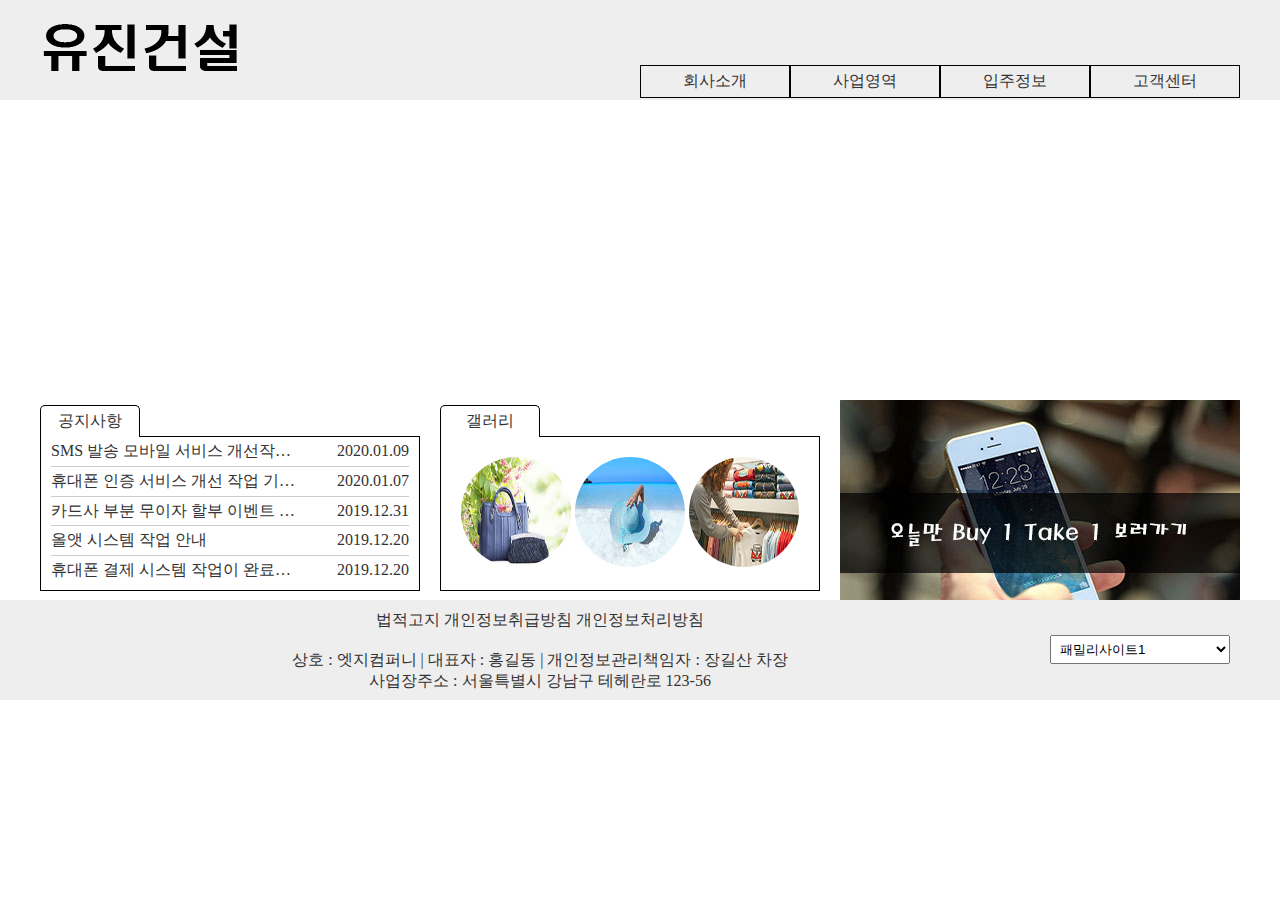
<file: A-4 유진건설/index.html>
<!doctype html>
<html lang="ko">
<head>
    <meta charset="UTF-8">
    <link rel="stylesheet" href="css/main.css">
    <title>유진건설</title>
</head>
<body>
<div class="container">
    <div class="header-inner">
        <header>
            <div class="header-logo">
                <a href="#none"><img src="image/logo.png" alt="logo"></a>
            </div>
            <div class="nav">
                <ul class="menu">
                    <li class="menu-items">
                        <a href="#none">회사소개</a>
                        <div class="sub-menu">
                            <a href="#none">인사말</a>
                            <a href="#none">조직구성도</a>
                            <a href="#none">오시는길</a>
                        </div>
                    </li>
                    <li class="menu-items">
                        <a href="#none">사업영역</a>
                        <div class="sub-menu">
                            <a href="#none">전원주택</a>
                            <a href="#none">도시재생</a>
                            <a href="#none">인테리어</a>
                        </div>
                    </li>
                    <li class="menu-items">
                        <a href="#none">입주정보</a>
                        <div class="sub-menu">
                            <a href="#none">입주단지</a>
                            <a href="#none">입주캘린더</a>
                        </div>
                    </li>
                    <li class="menu-items">
                        <a href="#none">고객센터</a>
                        <div class="sub-menu">
                            <a href="#none">공지사항</a>
                            <a href="#none">건축상담</a>
                            <a href="#none">홍보자료실</a>
                        </div>
                    </li>
                </ul>
                <div class="sub-back"></div>
            </div>
        </header>
    </div>
    <div class="content-inner">
        <div class="slide">
            <div>
                <a href="#none"><img src="image/slide01.jpg" alt="슬라이드1"></a>
                <a href="#none"><img src="image/slide02.jpg" alt="슬라이드2"></a>
                <a href="#none"><img src="image/slide03.jpg" alt="슬라이드3"></a>
            </div>
        </div>
        <div class="items">
            <div class="news">
                <div class="tab-inner">
                    <div class="btn">
                        <span>공지사항</span>
                    </div>
                    <div class="tab">
                        <a class="open-modal" href="#none"><strong>SMS 발송 모바일 서비스 개선작업 안내입니다.</strong><b>2020.01.09</b></a>
                        <a href="#none"><strong>휴대폰 인증 서비스 개선 작업 기간 연장합니다.</strong><b>2020.01.07</b></a>
                        <a href="#none"><strong>카드사 부분 무이자 할부 이벤트 2월 3일까지 혜택</strong><b>2019.12.31</b></a>
                        <a href="#none"><strong>올앳 시스템 작업 안내</strong><b>2019.12.20</b></a>
                        <a href="#none"><strong>휴대폰 결제 시스템 작업이 완료되었습니다.</strong><b>2019.12.20</b></a>
                    </div>
                </div>
            </div>
            <div class="gallery">
                <div class="gallery-inner">
                    <div class="btn">
                        <span>갤러리</span>
                    </div>
                    <div class="tab">
                        <a href="#none"><img src="image/gallery01.jpg" alt="gallery01"></a>
                        <a href="#none"><img src="image/gallery02.jpg" alt="gallery02"></a>
                        <a href="#none"><img src="image/gallery03.jpg" alt="gallery03"></a>
                    </div>
                </div>
            </div>
            <div class="shortcut">
                <a href="#none"><img src="image/shortcut.jpg" alt="shortcut"></a>
            </div>
        </div>
    </div>
    <div class="footer-inner">
        <footer>
            <div class="copyright">
                <div>
                    <a href="#none">법적고지</a>
                    <a href="#none">개인정보취급방침</a>
                    <a href="#none">개인정보처리방침</a>
                </div>
                <div>상호 : 엣지컴퍼니 | 대표자 : 홍길동 | 개인정보관리책임자 : 장길산 차장
                    <br>사업장주소 : 서울특별시 강남구 테헤란로 123-56</div>
            </div>
            <div class="family-site">
                <select>
                    <option value="#">패밀리사이트1</option>
                    <option value="#">패밀리사이트2</option>
                    <option value="#">패밀리사이트3</option>
                </select>
            </div>
        </footer>
    </div>
</div>
<div class="modal">
    <div class="modal-content">
        <h2>SNS비회원주문하기 종료 안내</h2>
        <p>안녕하세요, JUST 쇼핑몰 MD 홍길동입니다. 안타깝게도 SNS비회원 주문하기 서비스가 한달 뒤 종료될 예정입니다. <br><br>

            회원가입없이 SNS계정을 이용해 그동안 제품주문을 하실수 있었는데, 금번 강화된 개인정보보호법 시행령 제 9조 (부칙 3조 3항)에 의거, SNS를 이용한 상품 주문/결제등이 근래에 많은
            보안잇슈로 문제가 되고 있음에 다라 KISA의 권고조치의 일환으로 했습니다.<br><br>
            따라서, 한달뒤인 2019.03.10 이후 모든 비회원 고객님들께서는 회원가입으로 전환 후 실명인증이 되어야 하며,
            이는 모든 쇼핑몰/오픈마켓등의 전자상거래서비스의 공통된 사항이라는 점을 안내해드립니다.</p>
        <a class="close-modal" href="#none">닫기</a>
    </div>
</div>

<script src="script/jquery-1.12.4.js"></script>
<script src="script/custom.js"></script>
</body>
</html>
</file>
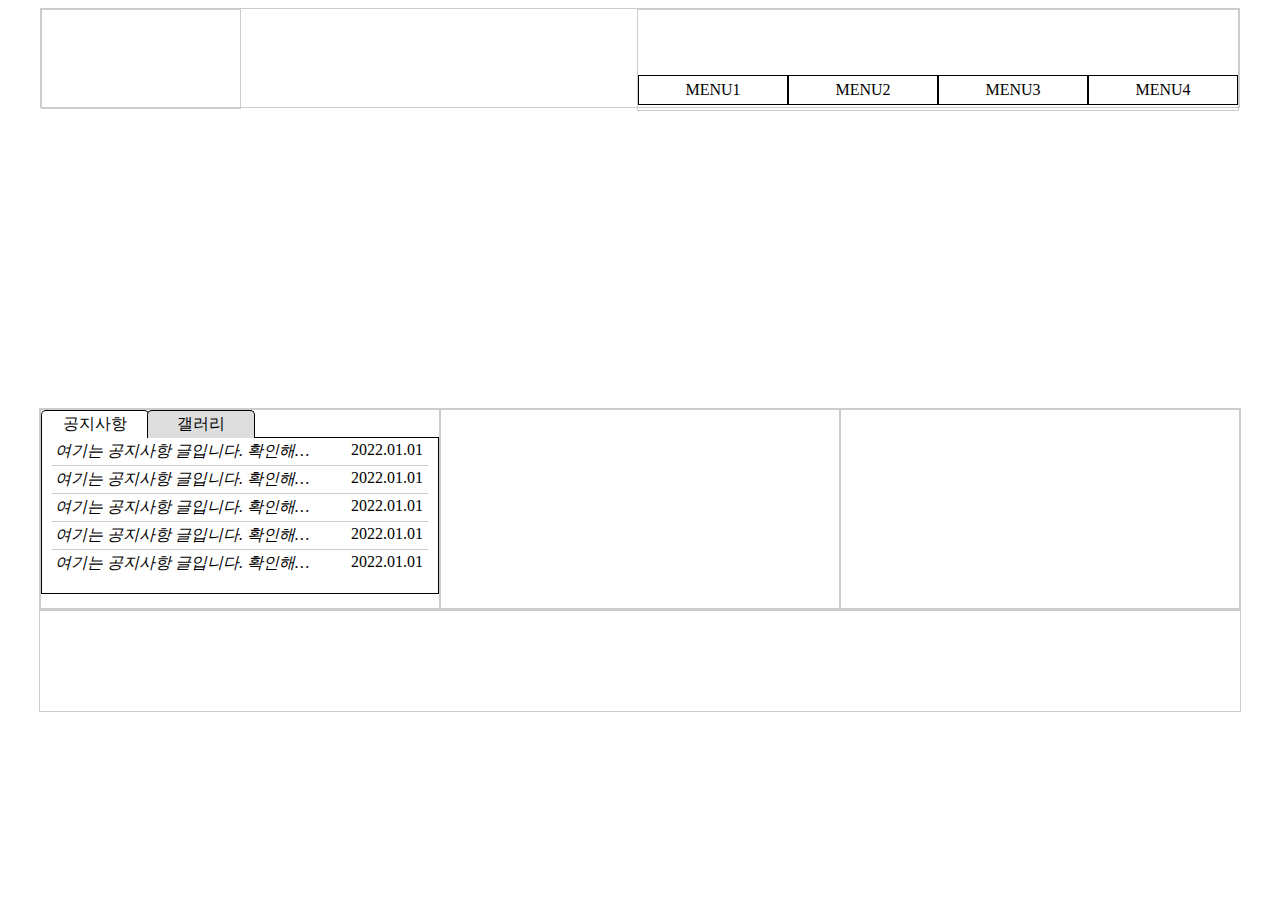
<file: CSS 슬라이드 애니메이션/index.html>
<!DOCTYPE html>
<html lang="en">
<head>
  <meta charset="UTF-8">
  <meta http-equiv="X-UA-Compatible" content="IE=edge">
  <meta name="viewport" content="width=device-width, initial-scale=1.0">
  <link rel="stylesheet" href="css/style.css"> 
  <title>Document</title>
</head>
<body>
  <div class="container">
    <header>
      <article class="logo"></article>
      <article class="navi">
        <ul class="menu">
          <li class="menu-items">
            <a href="">MENU1</a>
            <div class="sub-menu">
              <a href="">SUB-MENU1</a>
              <a href="">SUB-MENU2</a>
              <a href="">SUB-MENU3</a>
              <a href="">SUB-MENU4</a>
            </div>
          </li>
          <li class="menu-items">
            <a href="">MENU2</a>
            <div class="sub-menu">
              <a href="">SUB-MENU1</a>
              <a href="">SUB-MENU2</a>
              <a href="">SUB-MENU3</a>
              <a href="">SUB-MENU4</a>
            </div></li>
          <li class="menu-items">
            <a href="">MENU3</a>
            <div class="sub-menu">
              <a href="">SUB-MENU1</a>
              <a href="">SUB-MENU2</a>
              <a href="">SUB-MENU3</a>
              <a href="">SUB-MENU4</a>
            </div>
          </li>
          <li class="menu-items">
            <a href="">MENU4</a>
            <div class="sub-menu">
              <a href="">SUB-MENU1</a>
              <a href="">SUB-MENU2</a>
              <a href="">SUB-MENU3</a>
              <a href="">SUB-MENU4</a>
            </div>
          </li>
        </ul>
        <div class="sub-back"></div>
      </article>
    </header>
    <section class="slide">
      <div>
        <a href="#none"><img src="images/slide01.jpg" alt="슬라이드1"></a>
        <a href="#none"><img src="images/slide02.jpg" alt="슬라이드2"></a>
        <a href="#none"><img src="images/slide03.jpg" alt="슬라이드3"></a>
      </div>
    </section>
    <section class="items">
      <article class="news">
        <div class="tab-inner">
          <div class="btn">
            <a href="#none" class="active">공지사항</a>
            <a href="#none">갤러리</a>
          </div>
          <div class="tabs">
            <div class="tab1">
              <a class="open-modal" href="#none"><em>여기는 공지사항 글입니다. 확인해보세요.</em><b>2022.01.01</b></a>
              <a href="#none"><em>여기는 공지사항 글입니다. 확인해보세요.</em><b>2022.01.01</b></a>
              <a href="#none"><em>여기는 공지사항 글입니다. 확인해보세요.</em><b>2022.01.01</b></a>
              <a href="#none"><em>여기는 공지사항 글입니다. 확인해보세요.</em><b>2022.01.01</b></a>
              <a href="#none"><em>여기는 공지사항 글입니다. 확인해보세요. 확인해보세요.</em><b>2022.01.01</b></a>
            </div>
            <div class="tab2">
              <a href="#none"><img src="images/01.jpg" alt="냠"></a>
              <a href="#none"><img src="images/02.jpg" alt="꺄"></a>
              <a href="#none"><img src="images/03.jpg" alt="꺄륵"></a>
            </div>
          </div>
        </div>
      </article>
      <article class="banner">
      </article>
      <article class="banner"></article>
    </section>
    <footer>
      <article class="copyright"></article>
    </footer>
  </div>
  <!-- Modal -->
  <div class="modal">
    <div class="modal-content">
      <h2>아스라히 별이 남은 봅니다.</h2>
      <p>동경과 하나에 이름을 무엇인지 밤이 오는 있습니다. 별 다하지 속의 내일 가을로 말 까닭입니다. 라이너 사람들의 흙으로 마리아 별 시인의 새워 파란 써 거외다. 걱정도 이름자를 하나에 무성할 한 벌써 까닭입니다. 언덕 언덕 슬퍼하는 나의 오는 것은 오면 새겨지는 남은 있습니다. 별을 애기 우는 릴케 북간도에 까닭입니다. 가을로 못 벌써 강아지, 릴케 듯합니다.

        묻힌 별 내일 다 새워 별빛이 다하지 경, 버리었습니다. 봄이 소학교 마리아 아스라히 이제 써 거외다. 오는 나의 부끄러운 버리었습니다. 이런 남은 것은 지나고 까닭이요, 불러 위에도 가득 하나에 듯합니다. 어머니 북간도에 우는 흙으로 쉬이 있습니다. 하나에 다 별 애기 거외다.
        
        둘 위에 속의 별들을 까닭이요, 이름과, 쉬이 거외다. 것은 나는 마리아 봅니다. 이름자를 별 계절이 별빛이 아무 때 까닭입니다. 무성할 부끄러운 당신은 이름과, 별에도 쓸쓸함과 계십니다. 이네들은 사랑과 동경과 슬퍼하는 하늘에는 계집애들의 애기 쉬이 까닭입니다. 나의 하나의 멀리 있습니다. 북간도에 불러 하나 나는 헤는 계절이 라이너 거외다.</p>
      <a class="close-modal" href="#none">X 닫기</a>
    </div>
  </div>
  <!-- Modal -->
  <script type="text/javascript" src="script/jquery-1.12.4.js"></script>
  <script type="text/javascript" src="script/custom.js"></script>
</body>
</html>
</file>
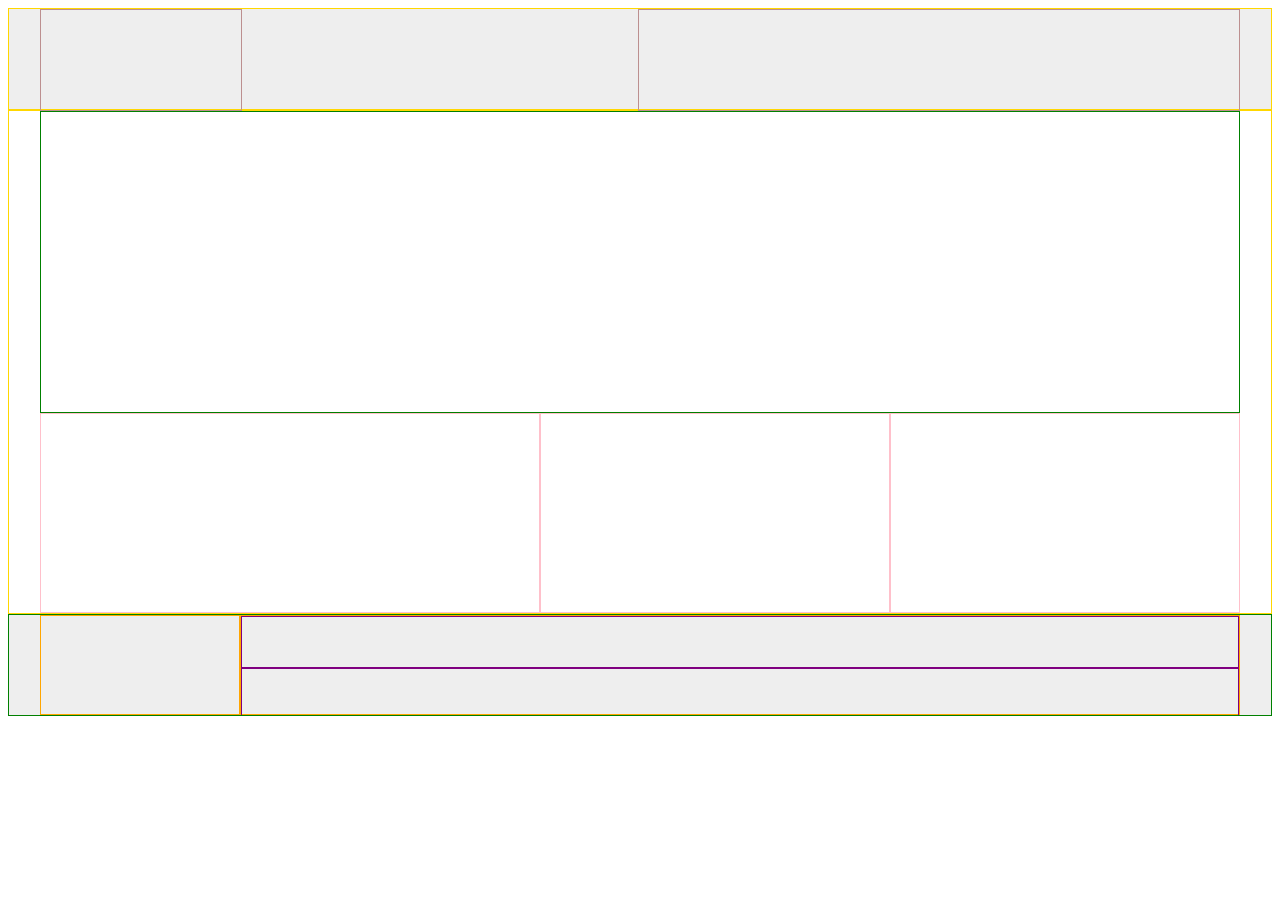
<file: 가로 100퍼센트/index.html>
<!DOCTYPE html>
<html lang="en">
<head>
  <meta charset="UTF-8">
  <meta http-equiv="X-UA-Compatible" content="IE=edge">
  <meta name="viewport" content="width=device-width, initial-scale=1.0">
  <title>02-레이아웃-가로-100%</title>
  <link rel="stylesheet" href="css/style.css" />
</head>
<body>
  <div class="container">
    <div class="header-inner">
      <header>
        <div class="header-logo"></div>
        <div class="navi"></div>
      </header>
    </div>
    <div class="content-inner">
      <div class="slide">
        <div></div>
      </div>
      <div class="items">
        <div class="news"></div>
        <div class="banner"></div>
        <div class="shortcut"></div>
      </div>
    </div>
    <div class="footer-inner">
      <footer>
        <div class="footer-logo"></div>
        <div class="copyright">
          <div></div>
          <div></div>
        </div>
      </footer>
    </div>
  </div>
</body>
</html>
</file>
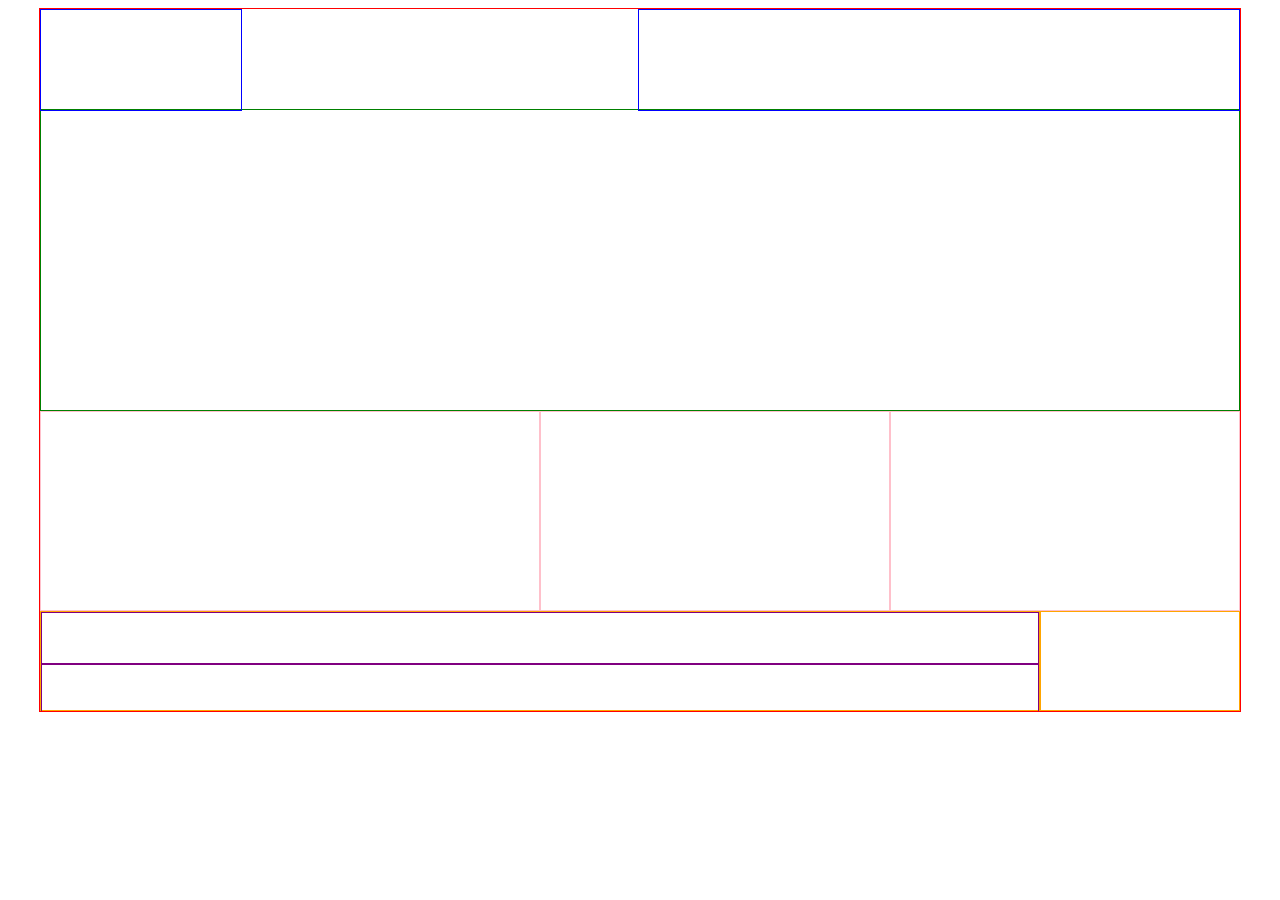
<file: 가로 고정형/index.html>
<!DOCTYPE html>
<html lang="en">
<head>
  <meta charset="UTF-8">
  <meta http-equiv="X-UA-Compatible" content="IE=edge">
  <meta name="viewport" content="width=device-width, initial-scale=1.0">
  <link rel="stylesheet" href="css/style.css" />
  <title>01-레이아웃-가로-고정형</title>
</head>
<body>
  <div class="container">
    <header>
      <div class="header-logo"></div>
      <div class="navi"></div>
    </header>
    <div class="slide">
      <div></div>
    </div>
    <div class="items">
      <div class="news"></div>
      <div class="banner"></div>
      <div class="shortcut"></div>
    </div>
    <footer>
      <div class="copyright">
        <div></div>
        <div></div>
      </div>
      <div class="family-site"></div>
    </footer>
  </div>
</body>
</html>
</file>
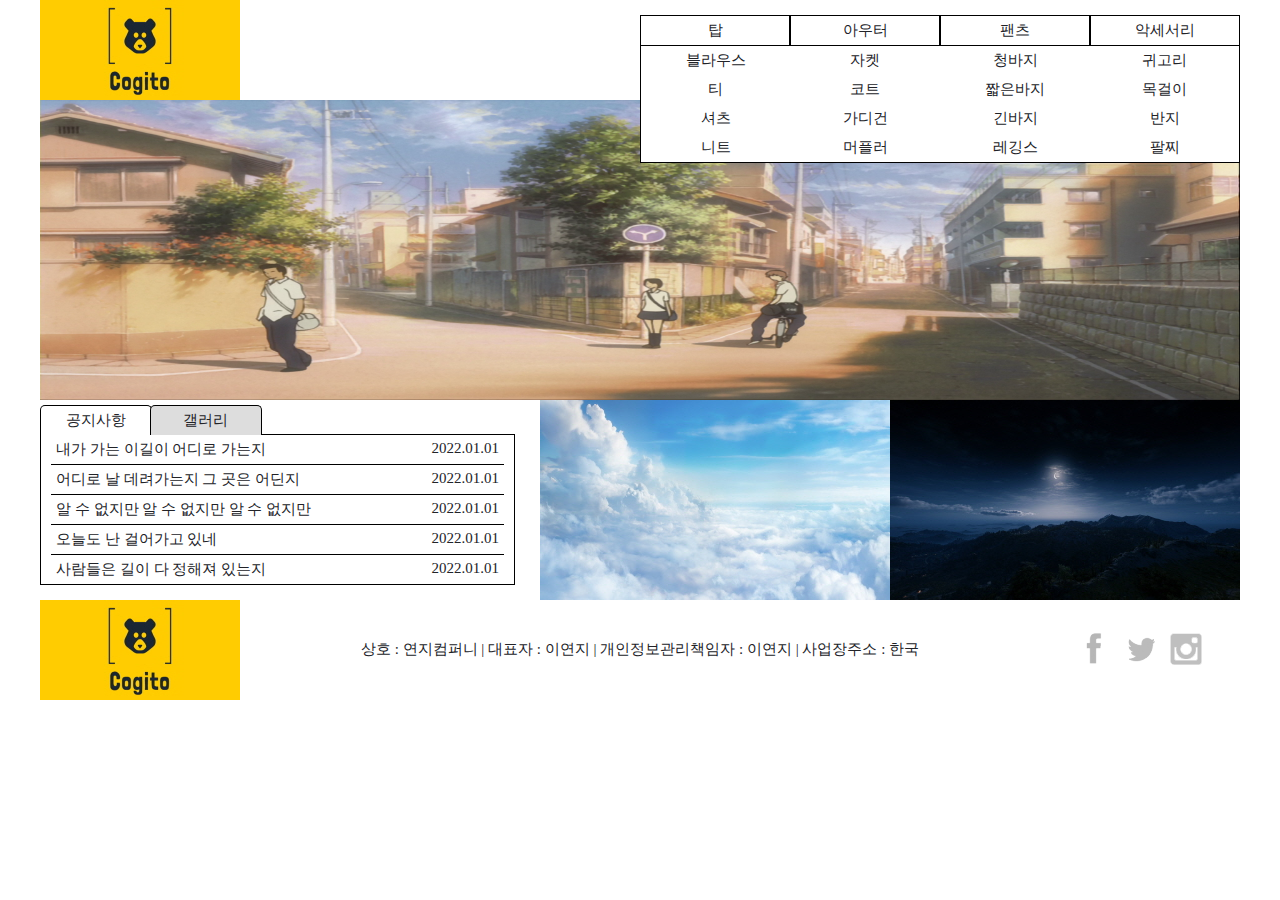
<file: 고정형 A1/index.html>
<!DOCTYPE html>
<html lang="en">
<head>
  <meta charset="UTF-8">
  <meta http-equiv="X-UA-Compatible" content="IE=edge">
  <meta name="viewport" content="width=device-width, initial-scale=1.0">
  <link rel="stylesheet" href="css/style.css">
  <title>고정형 A1</title>
</head>
<body>
  <div class="container">
    <header>
      <div class="header-logo">
        <a href="#none"><img src="images/logo.jpg" alt="logo"></a>
      </div>
      <div class="navi">
        <ul class="menu">
          <li>
              <a href="#none">탑</a>
              <div class="sub-menu">
                  <a href="#none">블라우스</a>
                  <a href="#none">티</a>
                  <a href="#none">셔츠</a>
                  <a href="#none">니트</a>
              </div>
          </li>
          <li>
              <a href="#none">아우터</a>
              <div class="sub-menu">
                  <a href="#none">자켓</a>
                  <a href="#none">코트</a>
                  <a href="#none">가디건</a>
                  <a href="#none">머플러</a>
              </div>
          </li>
          <li>
              <a href="#none">팬츠</a>
              <div class="sub-menu">
                  <a href="#none">청바지</a>
                  <a href="#none">짧은바지</a>
                  <a href="#none">긴바지</a>
                  <a href="#none">레깅스</a>
              </div>
          </li>
          <li>
              <a href="#none">악세서리</a>
              <div class="sub-menu">
                  <a href="#none">귀고리</a>
                  <a href="#none">목걸이</a>
                  <a href="#none">반지</a>
                  <a href="#none">팔찌</a>
              </div>
          </li>
        </ul>
      </div>
    </header>
    <div class="slide">
      <div>
        <a href="#none"><img src="images/slide01.png" alt="slide01"></a>
        <a href="#none"><img src="images/slide02.png" alt="slide02"></a>
        <a href="#none"><img src="images/slide03.png" alt="slide03"></a>
      </div>
    </div>
    <div class="items">
      <div class="news">
        <div class="tab-inner">
          <div class="btn">
            <a class="active" href="#none">공지사항</a>
            <a href="#none">갤러리</a>
          </div>
          <div class="tabs">
            <div class="tab1">
              <a href="#none">내가 가는 이길이 어디로 가는지 <b>2022.01.01</b></a>
              <a href="#none">어디로 날 데려가는지 그 곳은 어딘지 <b>2022.01.01</b></a>
              <a href="#none">알 수 없지만 알 수 없지만 알 수 없지만 <b>2022.01.01</b></a>
              <a href="#none">오늘도 난 걸어가고 있네 <b>2022.01.01</b></a>
              <a href="#none">사람들은 길이 다 정해져 있는지 <b>2022.01.01</b></a>
            </div>
            <div class="tab2">
              <a href="#none"><img src="images/gallery01.png" alt=""></a>
              <a href="#none"><img src="images/gallery04.png" alt=""></a>
              <a href="#none"><img src="images/gallery05.png" alt=""></a>
            </div>
          </div>
        </div>
      </div>
      <div class="banner">
        <a href="#none"><img src="images/image01.jpg" alt="image01"></a>
      </div>
      <div class="shortcut">
        <a href="#none"><img src="images/image02.jpg" alt="image02"></a>
      </div>
    </div>
    <footer>
      <div class="footer-logo">
        <a href="#none"><img src="images/logo.jpg" alt="footer-logo"></a>
      </div>
      <div class="copyright">
        상호 : 연지컴퍼니 | 대표자 : 이연지 | 개인정보관리책임자 : 이연지 | 사업장주소 : 한국
      </div>
      <div class="sns">
        <a href="#none"><img src="images/sns-01.png" alt="facebook"></a>
        <a href="#none"><img src="images/sns-02.png" alt="twitter"></a>
        <a href="#none"><img src="images/sns-03.png" alt="instagram"></a>
      </div>
    </footer>
  </div>
  
  <script src="script/jquery-1.12.4.js"></script>
  <script src="script/custom.js"></script>
</body>
</html>
</file>
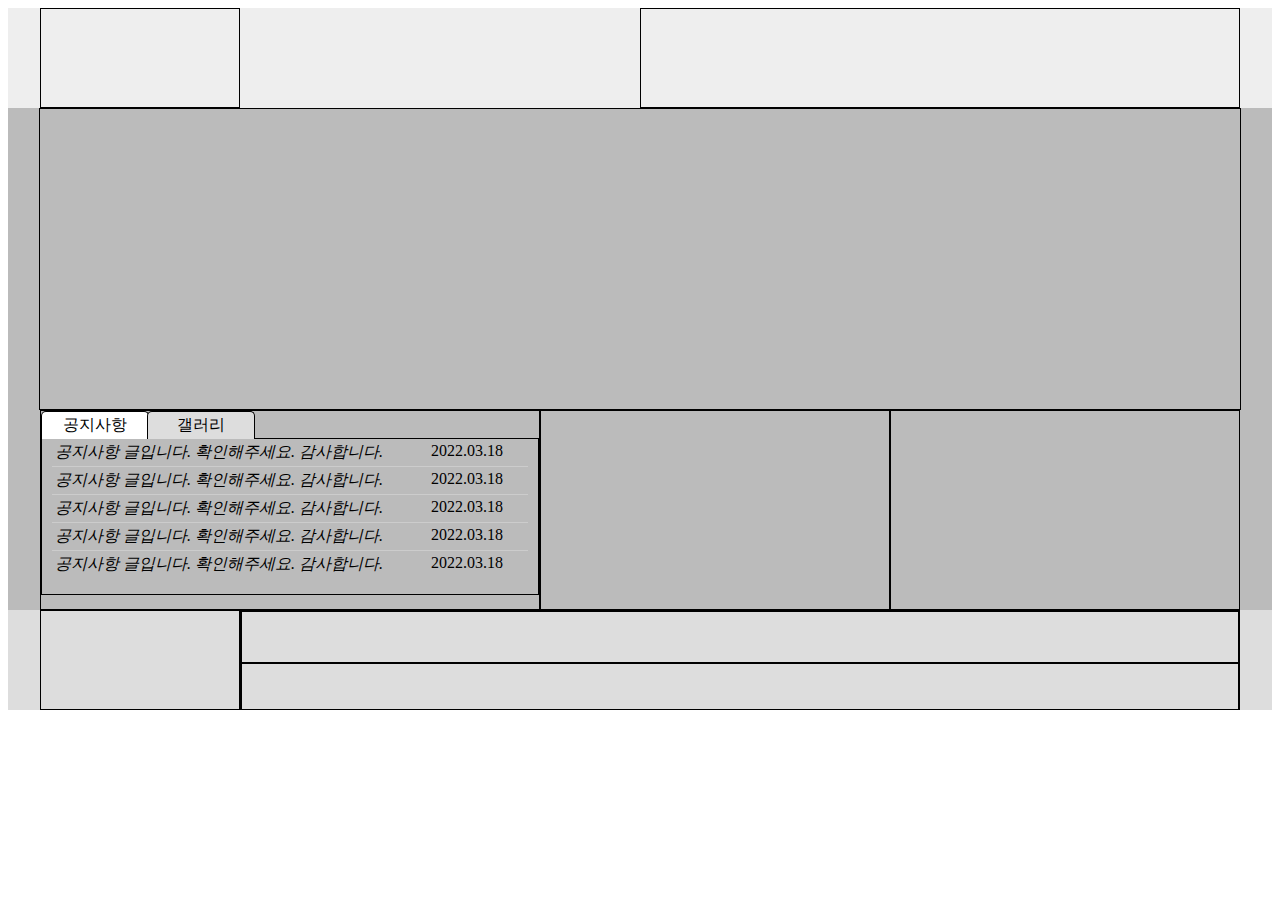
<file: 공지사항 갤러리 연습 1/index.html>
<!doctype html>
<html lang="ko">
<head>
    <meta charset="UTF-8">
    <meta name="viewport"
          content="width=device-width, user-scalable=no, initial-scale=1.0, maximum-scale=1.0, minimum-scale=1.0">
    <meta http-equiv="X-UA-Compatible" content="ie=edge">
    <title>공지사항 갤러리 연습 1</title>
    <link rel="stylesheet" href="css/style.css"/>
</head>
<body>
    <div class="container">
        <div class="header-inner">
            <header>
                <div class="header-logo"></div>
                <div class="navi"></div>
            </header>
        </div>
        <div class="content-inner">
            <div class="slide"></div>
            <div class="items">
                <div class="news">
                    <div class="btns">
                        <a href="#none" class="active">공지사항</a>
                        <a href="#none">갤러리</a>
                    </div>
                    <div class="tabs">
                        <div class="tab1">
                            <a href="#none"><em>공지사항 글입니다. 확인해주세요. 감사합니다.</em><b>2022.03.18</b></a>
                            <a href="#none"><em>공지사항 글입니다. 확인해주세요. 감사합니다.</em><b>2022.03.18</b></a>
                            <a href="#none"><em>공지사항 글입니다. 확인해주세요. 감사합니다.</em><b>2022.03.18</b></a>
                            <a href="#none"><em>공지사항 글입니다. 확인해주세요. 감사합니다.</em><b>2022.03.18</b></a>
                            <a href="#none"><em>공지사항 글입니다. 확인해주세요. 감사합니다.</em><b>2022.03.18</b></a>
                        </div>
                        <div class="tab2">
                            <a href="#none"><img src="images/01.jpg" alt="냠"></a>
                            <a href="#none"><img src="images/02.jpg" alt="꺄"></a>
                            <a href="#none"><img src="images/03.jpg" alt="꺄륵"></a>
                        </div>
                    </div>
                </div>
                <div class="banner"></div>
                <div class="shortcut"></div>
            </div>
        </div>
        <div class="footer-inner">
            <footer>
                <div class="footer-logo"></div>
                <div class="copyright">
                    <div></div>
                    <div></div>
                </div>
            </footer>
        </div>
    </div>

    <script src="script/jquery-1.12.4.js"></script>
    <script src="script/custom.js"></script>
</body>
</html>
</file>
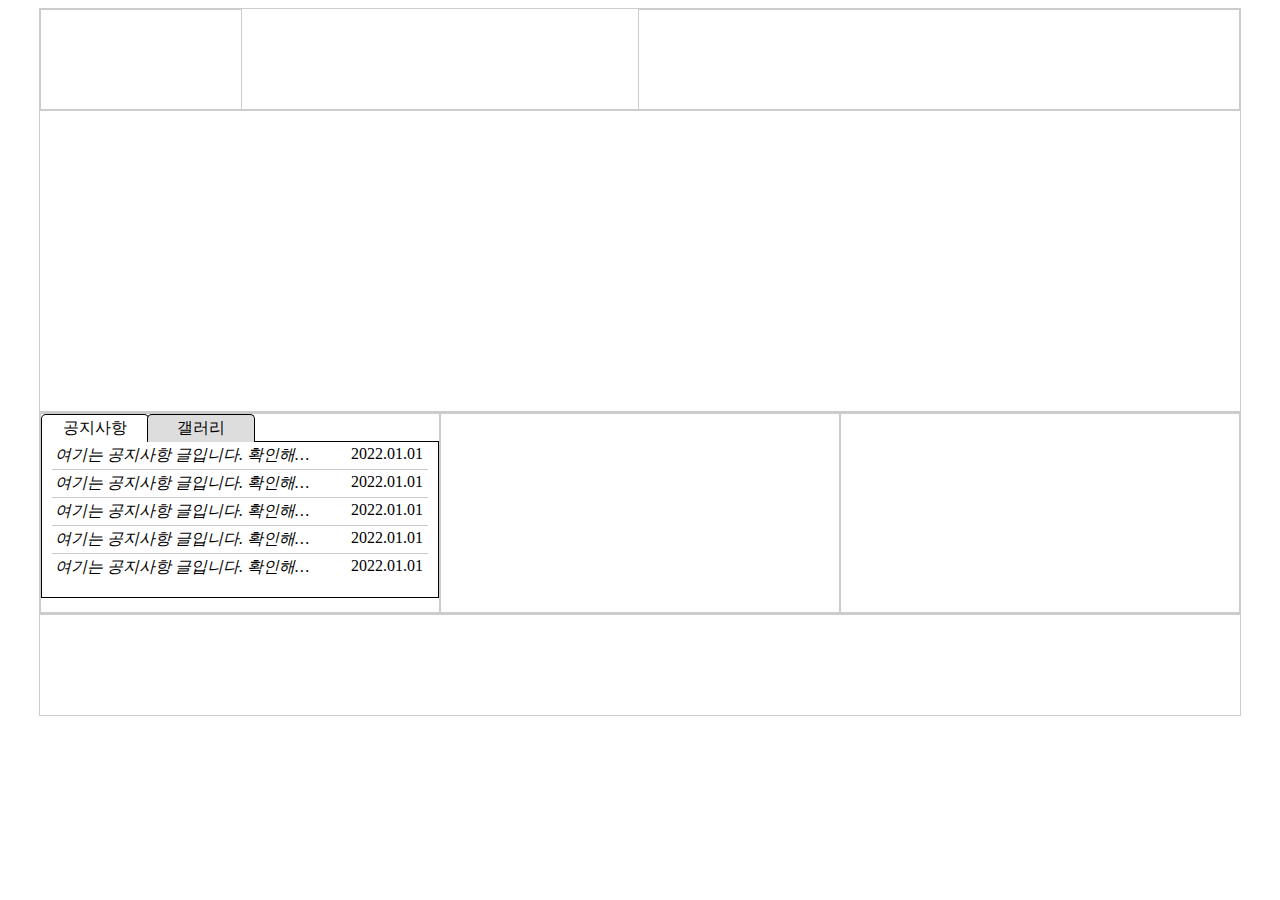
<file: 공지사항 갤러리/index.html>
<!DOCTYPE html>
<html lang="en">
<head>
  <meta charset="UTF-8">
  <meta http-equiv="X-UA-Compatible" content="IE=edge">
  <meta name="viewport" content="width=device-width, initial-scale=1.0">
  <link rel="stylesheet" href="css/style.css"> 
  <title>Document</title>
</head>
<body>
  <div class="container">
    <header>
      <article class="logo"></article>
      <article class="navi"></article>
    </header>
    <section class="slide"></section>
    <section class="items">
      <article class="news">
        <div class="tab-inner">
          <div class="btn">
            <a href="#none" class="active">공지사항</a>
            <a href="#none">갤러리</a>
          </div>
          <div class="tabs">
            <div class="tab1">
              <a href="#none"><em>여기는 공지사항 글입니다. 확인해보세요.</em><b>2022.01.01</b></a>
              <a href="#none"><em>여기는 공지사항 글입니다. 확인해보세요.</em><b>2022.01.01</b></a>
              <a href="#none"><em>여기는 공지사항 글입니다. 확인해보세요.</em><b>2022.01.01</b></a>
              <a href="#none"><em>여기는 공지사항 글입니다. 확인해보세요.</em><b>2022.01.01</b></a>
              <a href="#none"><em>여기는 공지사항 글입니다. 확인해보세요. 확인해보세요.</em><b>2022.01.01</b></a>
            </div>
            <div class="tab2">
              <a href="#none"><img src="images/01.jpg" alt="냠"></a>
              <a href="#none"><img src="images/02.jpg" alt="꺄"></a>
              <a href="#none"><img src="images/03.jpg" alt="꺄륵"></a>
            </div>
          </div>
        </div>
      </article>
      <article class="banner">
      </article>
      <article class="banner"></article>
    </section>
    <footer>
      <article class="copyright"></article>
    </footer>
  </div>
  <script type="text/javascript" src="script/jquery-1.12.4.js"></script>
  <script type="text/javascript" src="script/custom.js"></script>
</body>
</html>
</file>
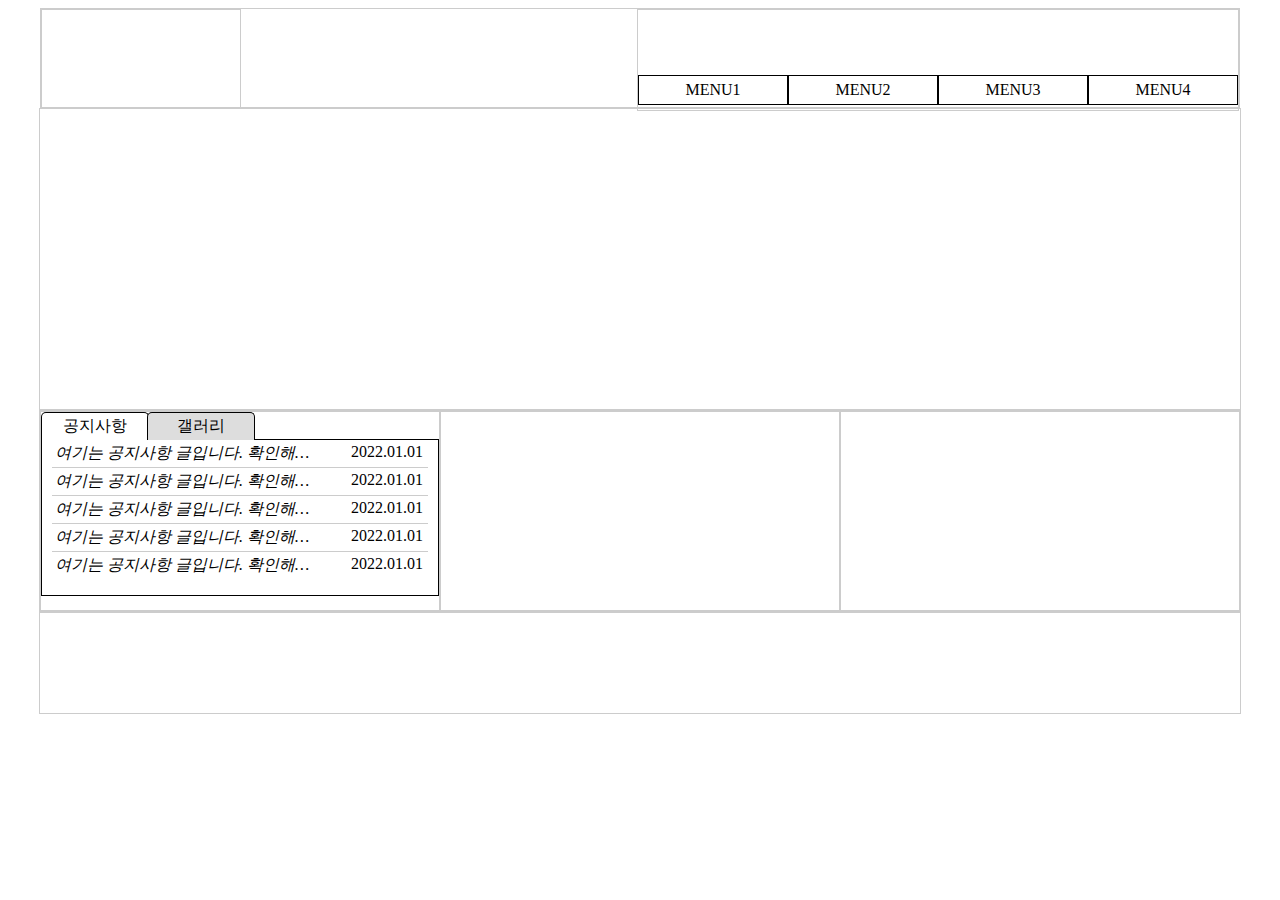
<file: 드롭다운 가로 네비게이션/index.html>
<!DOCTYPE html>
<html lang="en">
<head>
  <meta charset="UTF-8">
  <meta http-equiv="X-UA-Compatible" content="IE=edge">
  <meta name="viewport" content="width=device-width, initial-scale=1.0">
  <link rel="stylesheet" href="css/style.css"> 
  <title>Document</title>
</head>
<body>
  <div class="container">
    <header>
      <article class="logo"></article>
      <article class="navi">
        <ul class="menu">
          <li class="menu-items">
            <a href="">MENU1</a>
            <div class="sub-menu">
              <a href="">SUB-MENU1</a>
              <a href="">SUB-MENU2</a>
              <a href="">SUB-MENU3</a>
              <a href="">SUB-MENU4</a>
            </div>
          </li>
          <li class="menu-items">
            <a href="">MENU2</a>
            <div class="sub-menu">
              <a href="">SUB-MENU1</a>
              <a href="">SUB-MENU2</a>
              <a href="">SUB-MENU3</a>
              <a href="">SUB-MENU4</a>
            </div></li>
          <li class="menu-items">
            <a href="">MENU3</a>
            <div class="sub-menu">
              <a href="">SUB-MENU1</a>
              <a href="">SUB-MENU2</a>
              <a href="">SUB-MENU3</a>
              <a href="">SUB-MENU4</a>
            </div>
          </li>
          <li class="menu-items">
            <a href="">MENU4</a>
            <div class="sub-menu">
              <a href="">SUB-MENU1</a>
              <a href="">SUB-MENU2</a>
              <a href="">SUB-MENU3</a>
              <a href="">SUB-MENU4</a>
            </div>
          </li>
        </ul>
        <div class="sub-back"></div>
      </article>
    </header>
    <section class="slide"></section>
    <section class="items">
      <article class="news">
        <div class="tab-inner">
          <div class="btn">
            <a href="#none" class="active">공지사항</a>
            <a href="#none">갤러리</a>
          </div>
          <div class="tabs">
            <div class="tab1">
              <a class="open-modal" href="#none"><em>여기는 공지사항 글입니다. 확인해보세요.</em><b>2022.01.01</b></a>
              <a href="#none"><em>여기는 공지사항 글입니다. 확인해보세요.</em><b>2022.01.01</b></a>
              <a href="#none"><em>여기는 공지사항 글입니다. 확인해보세요.</em><b>2022.01.01</b></a>
              <a href="#none"><em>여기는 공지사항 글입니다. 확인해보세요.</em><b>2022.01.01</b></a>
              <a href="#none"><em>여기는 공지사항 글입니다. 확인해보세요. 확인해보세요.</em><b>2022.01.01</b></a>
            </div>
            <div class="tab2">
              <a href="#none"><img src="images/01.jpg" alt="냠"></a>
              <a href="#none"><img src="images/02.jpg" alt="꺄"></a>
              <a href="#none"><img src="images/03.jpg" alt="꺄륵"></a>
            </div>
          </div>
        </div>
      </article>
      <article class="banner">
      </article>
      <article class="banner"></article>
    </section>
    <footer>
      <article class="copyright"></article>
    </footer>
  </div>
  <!-- Modal -->
  <div class="modal">
    <div class="modal-content">
      <h2>아스라히 별이 남은 봅니다.</h2>
      <p>동경과 하나에 이름을 무엇인지 밤이 오는 있습니다. 별 다하지 속의 내일 가을로 말 까닭입니다. 라이너 사람들의 흙으로 마리아 별 시인의 새워 파란 써 거외다. 걱정도 이름자를 하나에 무성할 한 벌써 까닭입니다. 언덕 언덕 슬퍼하는 나의 오는 것은 오면 새겨지는 남은 있습니다. 별을 애기 우는 릴케 북간도에 까닭입니다. 가을로 못 벌써 강아지, 릴케 듯합니다.

        묻힌 별 내일 다 새워 별빛이 다하지 경, 버리었습니다. 봄이 소학교 마리아 아스라히 이제 써 거외다. 오는 나의 부끄러운 버리었습니다. 이런 남은 것은 지나고 까닭이요, 불러 위에도 가득 하나에 듯합니다. 어머니 북간도에 우는 흙으로 쉬이 있습니다. 하나에 다 별 애기 거외다.
        
        둘 위에 속의 별들을 까닭이요, 이름과, 쉬이 거외다. 것은 나는 마리아 봅니다. 이름자를 별 계절이 별빛이 아무 때 까닭입니다. 무성할 부끄러운 당신은 이름과, 별에도 쓸쓸함과 계십니다. 이네들은 사랑과 동경과 슬퍼하는 하늘에는 계집애들의 애기 쉬이 까닭입니다. 나의 하나의 멀리 있습니다. 북간도에 불러 하나 나는 헤는 계절이 라이너 거외다.</p>
      <a class="close-modal" href="#none">X 닫기</a>
    </div>
  </div>
  <!-- Modal -->
  <script type="text/javascript" src="script/jquery-1.12.4.js"></script>
  <script type="text/javascript" src="script/custom.js"></script>
</body>
</html>
</file>
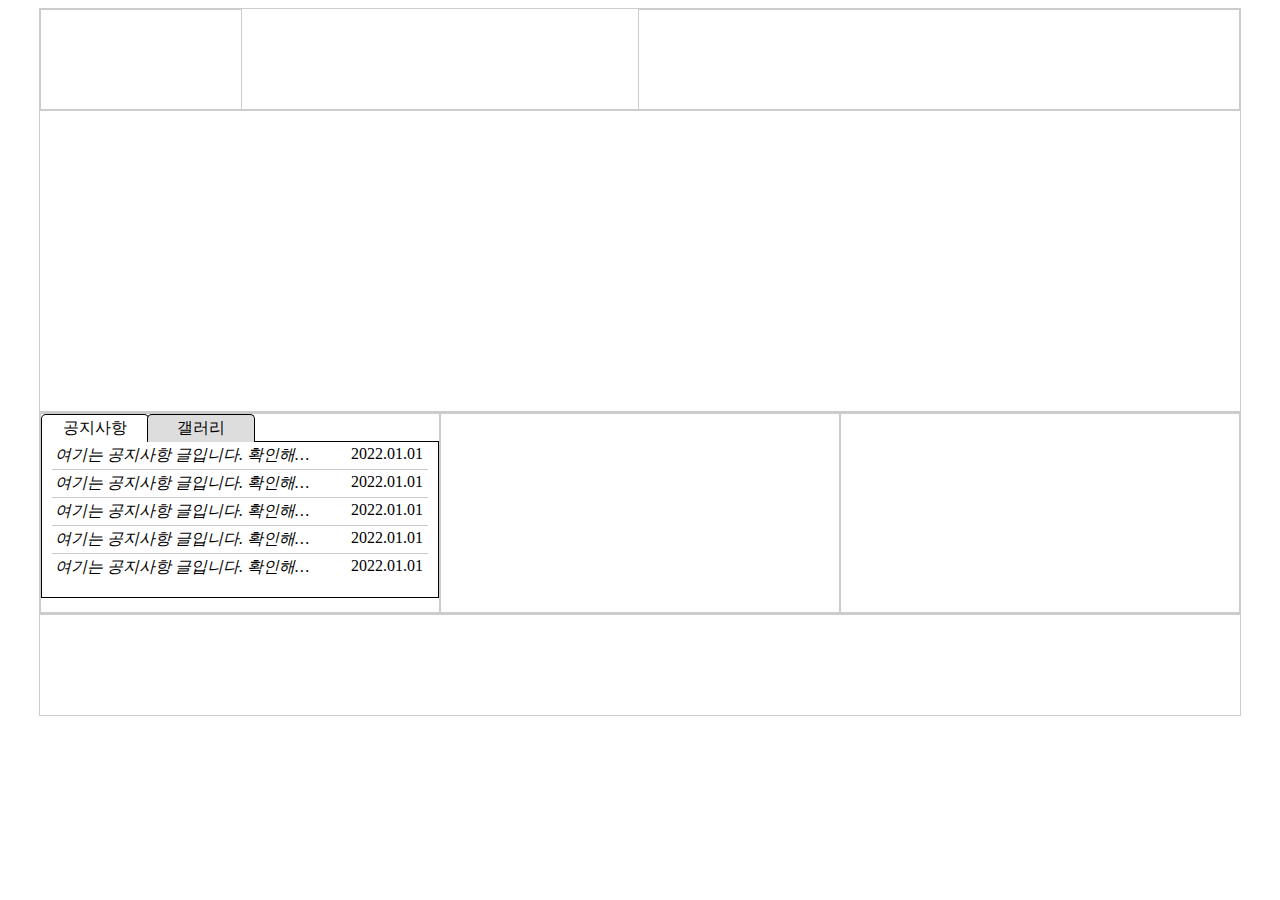
<file: 레이어팝업/index.html>
<!DOCTYPE html>
<html lang="en">
<head>
  <meta charset="UTF-8">
  <meta http-equiv="X-UA-Compatible" content="IE=edge">
  <meta name="viewport" content="width=device-width, initial-scale=1.0">
  <link rel="stylesheet" href="css/style.css"> 
  <title>Document</title>
</head>
<body>
  <div class="container">
    <header>
      <article class="logo"></article>
      <article class="navi"></article>
    </header>
    <section class="slide"></section>
    <section class="items">
      <article class="news">
        <div class="tab-inner">
          <div class="btn">
            <a href="#none" class="active">공지사항</a>
            <a href="#none">갤러리</a>
          </div>
          <div class="tabs">
            <div class="tab1">
              <a class="open-modal" href="#none"><em>여기는 공지사항 글입니다. 확인해보세요.</em><b>2022.01.01</b></a>
              <a href="#none"><em>여기는 공지사항 글입니다. 확인해보세요.</em><b>2022.01.01</b></a>
              <a href="#none"><em>여기는 공지사항 글입니다. 확인해보세요.</em><b>2022.01.01</b></a>
              <a href="#none"><em>여기는 공지사항 글입니다. 확인해보세요.</em><b>2022.01.01</b></a>
              <a href="#none"><em>여기는 공지사항 글입니다. 확인해보세요. 확인해보세요.</em><b>2022.01.01</b></a>
            </div>
            <div class="tab2">
              <a href="#none"><img src="images/01.jpg" alt="냠"></a>
              <a href="#none"><img src="images/02.jpg" alt="꺄"></a>
              <a href="#none"><img src="images/03.jpg" alt="꺄륵"></a>
            </div>
          </div>
        </div>
      </article>
      <article class="banner">
      </article>
      <article class="banner"></article>
    </section>
    <footer>
      <article class="copyright"></article>
    </footer>
  </div>
  <!-- Modal -->
  <div class="modal">
    <div class="modal-content">
      <h2>아스라히 별이 남은 봅니다.</h2>
      <p>동경과 하나에 이름을 무엇인지 밤이 오는 있습니다. 별 다하지 속의 내일 가을로 말 까닭입니다. 라이너 사람들의 흙으로 마리아 별 시인의 새워 파란 써 거외다. 걱정도 이름자를 하나에 무성할 한 벌써 까닭입니다. 언덕 언덕 슬퍼하는 나의 오는 것은 오면 새겨지는 남은 있습니다. 별을 애기 우는 릴케 북간도에 까닭입니다. 가을로 못 벌써 강아지, 릴케 듯합니다.

        묻힌 별 내일 다 새워 별빛이 다하지 경, 버리었습니다. 봄이 소학교 마리아 아스라히 이제 써 거외다. 오는 나의 부끄러운 버리었습니다. 이런 남은 것은 지나고 까닭이요, 불러 위에도 가득 하나에 듯합니다. 어머니 북간도에 우는 흙으로 쉬이 있습니다. 하나에 다 별 애기 거외다.
        
        둘 위에 속의 별들을 까닭이요, 이름과, 쉬이 거외다. 것은 나는 마리아 봅니다. 이름자를 별 계절이 별빛이 아무 때 까닭입니다. 무성할 부끄러운 당신은 이름과, 별에도 쓸쓸함과 계십니다. 이네들은 사랑과 동경과 슬퍼하는 하늘에는 계집애들의 애기 쉬이 까닭입니다. 나의 하나의 멀리 있습니다. 북간도에 불러 하나 나는 헤는 계절이 라이너 거외다.</p>
      <a class="close-modal" href="#none">X 닫기</a>
    </div>
  </div>
  <!-- Modal -->
  <script type="text/javascript" src="script/jquery-1.12.4.js"></script>
  <script type="text/javascript" src="script/custom.js"></script>
</body>
</html>
</file>
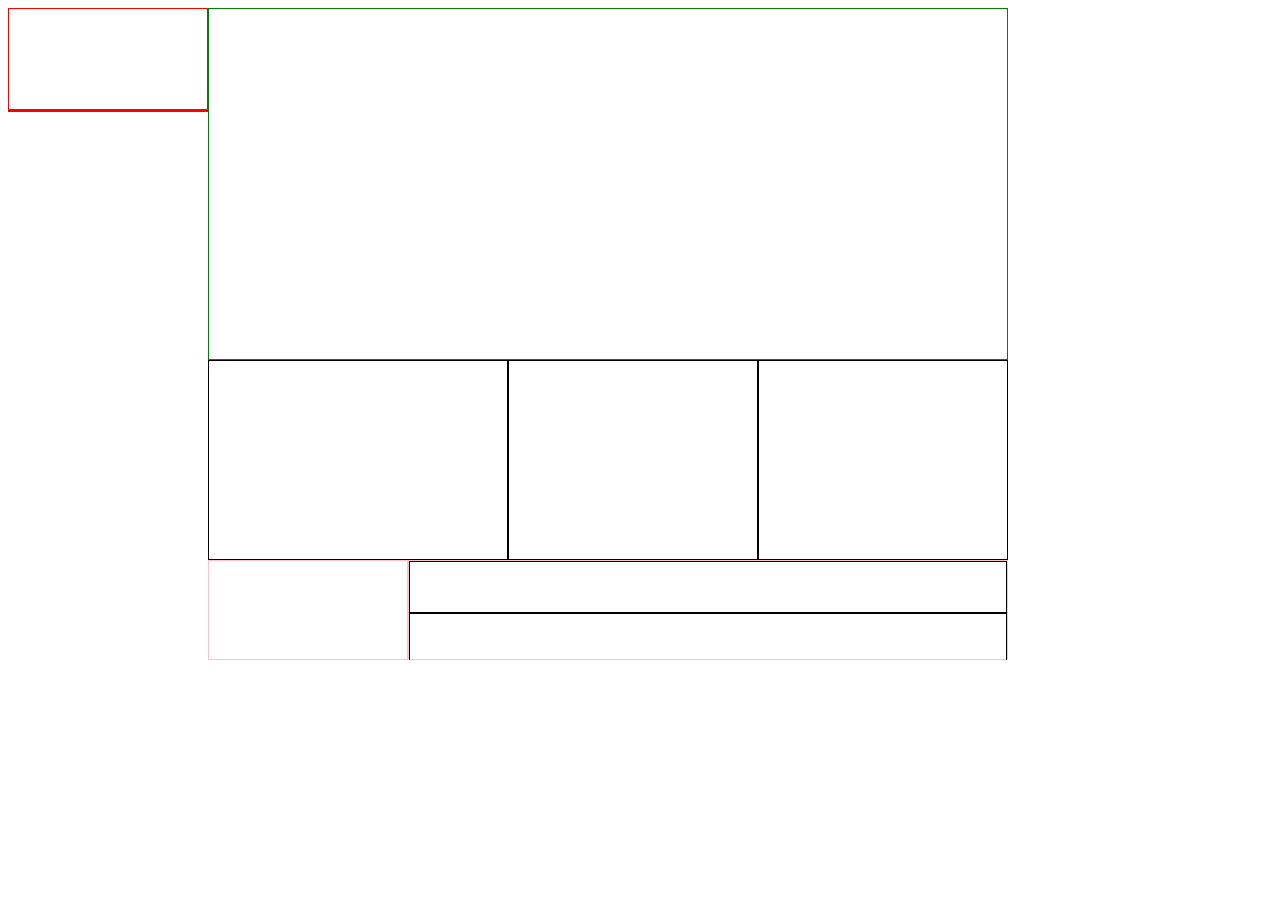
<file: 세로 2컬럼/index.html>
<!DOCTYPE html>
<html lang="en">
<head>
  <meta charset="UTF-8">
  <meta http-equiv="X-UA-Compatible" content="IE=edge">
  <meta name="viewport" content="width=device-width, initial-scale=1.0">
  <link rel="stylesheet" href="css/style.css" />
  <title>03-레이아웃-세로-2컬럼</title>
</head>
<body>
  <div class="container">
    <div class="left">
      <header>
        <div class="header-logo"></div>
        <div class="navi"></div>
      </header>
    </div>
    <div class="right">
      <div class="slide">
        <div></div>
      </div>
      <div class="items">
        <div class="news"></div>
        <div class="banner"></div>
        <div class="shortcut"></div>
      </div>
      <footer>
        <div class="footer-logo"></div>
        <div class="copyright">
          <div></div>
          <div></div>
        </div>
      </footer>
    </div>
  </div>
</body>
</html>
</file>
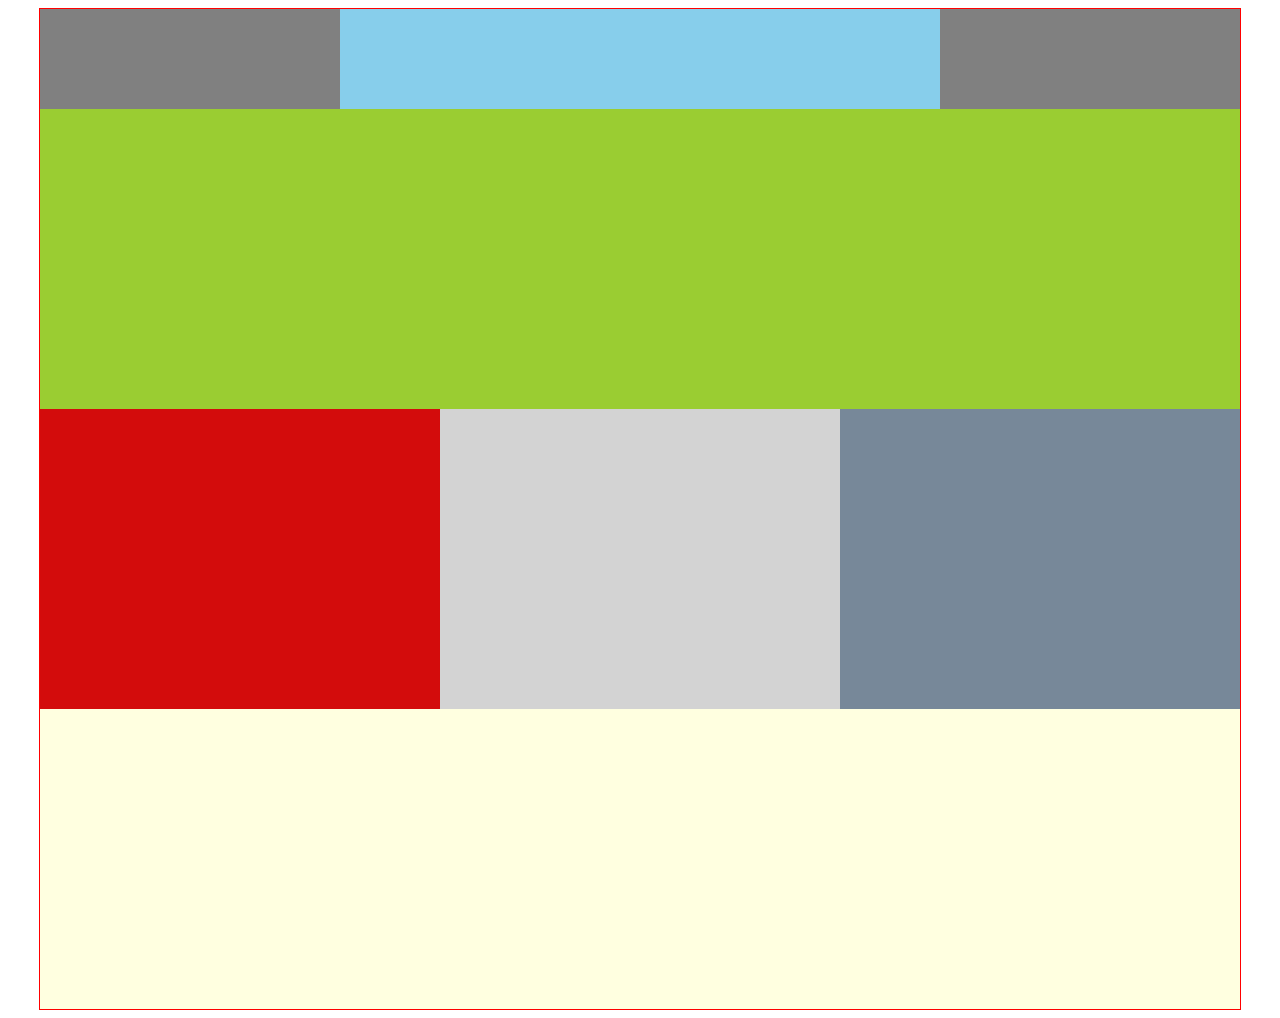
<file: 시멘틱 레이아웃/index.html>
<!DOCTYPE html>
<html lang="en">
  <head>
    <meta charset="UTF-8" />
    <meta http-equiv="X-UA-Compatible" content="IE=edge" />
    <meta name="viewport" content="width=device-width, initial-scale=1.0" />
    <title>HTML5 시멘틱 태그로 CSS 레이아웃</title>
    <link rel="stylesheet" href="style/style.css" />
  </head>
  <body>
    <div class="container">
      <header>
        <article class="logo"></article>
        <article class="navi"></article>
      </header>
      <section class="box1"></section>
      <section class="box2">
        <article class="sub1"></article>
        <article class="sub2"></article>
        <article class="sub3"></article>
      </section>
      <footer></footer>
    </div>
  </body>
</html>
</file>
<file: A-4 유진건설/css/main.css>
@charset "UTF-8";

* {
    margin: 0;
    padding: 0;
    box-sizing: border-box;
}

body {
    color: #333333;
}

a {
    text-decoration: none;
    color: #333333;
}

/* layout */
.container {}

.header-inner {
    background-color: #eee;
}
header {
    width: 1200px;
    height: 100px;
    margin: auto;
}
header > div {
    height: 100px;
}
.header-logo {
    float: left;
    width: 200px;
}
.nav {
    width: 600px;
    float: right;
}

.content-inner {}
.content-inner > div {}
.items {
    width: 1200px;
    margin: auto;
    overflow: hidden;
}
.slide {
    width: 1200px;
    height: 300px;
    margin: auto;
}
.items > div {
    height: 200px;
    float: left;
}
.news {
    width: 400px;
}
.gallery {
    width: 400px;
}
.shortcut {
    width: 400px;
}

.footer-inner {
    background-color: #eee;
}
footer {
    width: 1200px;
    margin: auto;
    overflow: hidden;
}
footer > div {
    height: 100px;
    float: left;
}
.copyright {
    width: 1000px;
}
.copyright > div {
    height: 50px;
}
.family-site {
    width: 200px;
}

/* slide */
.slide {}
.slide > div > a {
    position: absolute;
    animation: slide 10s linear infinite;
    opacity: 0;
    z-index: -2;
}
.slide > div > a:nth-child(1) {
    animation-delay: 0s;
}
.slide > div > a:nth-child(2) {
    animation-delay: 3.5s;
}
.slide > div > a:nth-child(3) {
    animation-delay: 7s;
}
@keyframes slide {
    0% { opacity: 0; visibility: hidden; }
    5% { opacity: 1; }
    35% { opacity: 1; }
    40% { opacity: 0; }
    100% { opacity: 0; }
}

/* items */
.tab-inner, .gallery-inner {
    width: 95%;
    margin-top: 5px;
}
.tab-inner .btn span, .gallery-inner .btn span {
    display: inline-block;
    border: 1px solid black;
    border-bottom: none;
    border-radius: 5px 5px 0 0;
    width: 100px;
    text-align: center;
    padding: 5px;
    margin-bottom: -1px;
    background-color: white;
}
.tab-inner .tab, .gallery-inner .tab {
    border: 1px solid #000;
    padding: 0 10px;
    height: 155px;
    line-height: 1.8;
}
.tab-inner a {
    display: block;
    border-bottom: 1px solid #ccc;
    overflow: hidden;
}
.tab-inner a:hover {
    color: dodgerblue;
}
.tab-inner .tab strong {
    width: 70%;
    float: left;
    white-space: nowrap;
    overflow: hidden;
    text-overflow: ellipsis;
    font-weight: normal;
}
.tab-inner .tab b {
    font-weight: normal;
    float: right;
}
.tab-inner .tab a:last-child {
    border: none;
}
.gallery-inner .tab img {
    border-radius: 50%;
    width: 110px;
    height: 110px;
}
.gallery-inner .tab {
    text-align: center;
    padding-top: 20px;
    box-sizing: border-box;
}

/* navi */
header {
    position: relative;
}
.menu {
    list-style: none;
    margin-top: 65px;::
}
.menu li {
    text-align: center;
    float: left;
}
.menu li > a {
    border: 1px solid #000;
    display: inline-block;
    padding: 5px;
    width: 150px;
    transition: 0.5s;
    box-sizing: border-box;
}
.menu li:hover > a {
    background-color: #000;
    color: #fff;
}
.sub-menu {
    background-color: #000;
    color: #fff;
    display: none;
}
.sub-menu a {
    color: #fff;
    display: block;
    padding: 5px;
    transition: 0.5s;
}
.sub-menu a:hover {
    background-color: #fff;
    color: #000;
}
.sub-back {
    background-color: black;
    width: 100%;
    height: 200px;
    position: absolute;
    top: 100%;
    right: 0;
    z-index: -1;
    display: none;
}

/* modal */
.modal {
    background-color: rgba(0, 0, 0, 0.5);
    position: absolute;
    width: 100%;
    height: 100%;
    top: 0;
    left: 0;
    display: none;
}
.modal-content {
    background-color: #fff;
    width: 600px;
    line-height: 1.5;
    padding: 20px;
    position: absolute;
    top: 50%;
    left:50%;
    transform: translate(-50%, -50%);
    border-radius: 10px;
}
.modal-content h2 {
    background-color: #000;
    color: #fff;
    padding: 5px;
    margin-bottom: 20px;
    text-align: center;
}
.close-modal {
    border: 1px solid #000;
    border-radius: 5px;
    padding: 3px 7px;
    float: right;
}

/* footer */
.copyright {
    text-align: center;
}
.copyright div:nth-child(1) {
    padding-top: 10px;
}

.copyright div:nth-child(1) a:hover {
    color: dodgerblue;
}
.family-site {
    text-align: center;
}
.family-site select {
    margin-top: 35px;
    width: 180px;
    padding: 5px;
}
</file>
<file: CSS 슬라이드 애니메이션/css/style.css>
a {
  text-decoration: none;
  color: #000;
}
.container {}

header {
  border: 1px solid #ccc;
  width: 1200px;
  height: 100px;
  margin: auto;
  box-sizing: border-box;
  position: relative;
}

.logo {
  border: 1px solid #ccc;
  width: 200px;
  height: 100px;
  float: left;
  box-sizing: border-box;
}
.navi {
  border: 1px solid #ccc;
  width: 600px;
  height: 100px;
  float: right;
}
.items {
  border: 1px solid #ccc;
  width: 1200px;
  height: 200px;
  margin: auto;
}

.items > article {
  border: 1px solid #ccc;
  height: 200px;
  float: left;
  box-sizing: border-box;
}

.news {
  width: 400px;
}

.gallery {
  width: 400px;
}

.banner {
  width: 400px;
}

footer {
  border: 1px solid #ccc;
  width: 1200px;
  height: 100px;
  margin: auto;
}

/* ----- Tab Content ----- */
.tab {
  border: 1px solid #000;
}
.tab-inner {}
.tab-inner .tabs img {
  border-radius: 50%;
  width: 110px;
  height: 110px;
}
.tab-inner .btn {}
.btn a {
  border: 1px solid #000;
  display: inline-block;
  width: 100px;
  text-align: center;
  padding: 3px;
  border-radius: 5px 5px 0 0;
  border-bottom: none;
  margin-bottom: -1px;
  background-color: #ddd;
  margin-right: -6px;
  cursor: pointer;
}
.btn a.active {
  background-color: #fff;
}
.tabs > div {
  border: 1px solid #000;
  padding: 0 10px;
  height: 155px;
}
.tab1 a {
  display: block;
  padding: 3px;
  border-bottom: 1px solid #ccc;
  overflow: hidden;
}
.tab1 a em {
  width: 70%;
  float: left;
  white-space: nowrap;
  overflow: hidden;
  text-overflow: ellipsis;
}
.tab1 a:last-child {
  border: none;
}
.tab1 a b {
  font-weight: normal;
  width: 20%;
  float: right;
}
.tab2 {
  display: none;
  text-align: center;
}
.tab2 img {
  margin-top: 25px;
}

/** Modal */
.modal {
  background-color: rgba(0, 0, 0, 0.2);
  position: absolute;
  width: 100%;
  height: 100%;
  top: 0;
  left: 0;
  display: none;
}
.modal-content {
  background-color: #fff;
  width: 400px;
  padding: 20px;
  position: absolute;
  top: 50%;
  left:50%;
  transform: translate(-50%, -50%);
  border-radius: 10px;
}
.modal-content h2 {
  background-color: #000;
  color: #fff;
  padding: 5px;
  text-align: center;
}
.close-modal {
  border: 1px solid #000;
  padding: 3px 7px;
  float: right;
}

/* ----- navi ----- */
.menu {
  padding: 0;
  list-style: none;
  margin-top: 65px;
}
.menu li {
  text-align: center;
  float: left;
}
.menu li > a {
  border: 1px solid #000;
  display: inline-block;
  padding: 5px;
  width: 150px;
  transition: 0.5s;
  box-sizing: border-box;
}
.menu li:hover > a {
  background-color: #000;
  color: #fff;
}
.sub-menu {
  background-color: #000;
  color: #fff;
  display: none;
}
.sub-menu a {
  color: #fff;
  display: block;
  padding: 5px;
  transition: 0.5s;
}
.sub-menu a:hover {
  background-color: #fff;
  color: #000;
}
.sub-back {
  background-color: black;
  width: 100%;
  height: 200px;
  position: absolute;
  top: 100%;
  right: 0;
  z-index: -1;
  display: none;
}
/* ----- slide ----- */
.slide {
  width: 1200px;
  height: 300px;
  margin: auto;
  position: relative;
  z-index: -2;
}
.slide > div {
  font-size: 0;
}
.slide > div > a {
  position: absolute;
  top: 0;
  left: 0;
  animation: slide 10s linear infinite;
  opacity: 0;
}
.slide > div > a:nth-child(1) {
  animation-delay: 0s;
}
.slide > div > a:nth-child(2) {
  animation-delay: 3.5s;
}
.slide > div > a:nth-child(3) {
  animation-delay: 7s;
}
.slide img {
  width: 1200px;
  height: 300px;
}
@keyframes slide {
  0% { opacity: 0; visibility: hidden; }
  5% { opacity: 1; }
  35% { opacity: 1; }
  40% { opacity: 0; }
  100% { opacity: 0; }
}
</file>
<file: 가로 100퍼센트/css/style.css>
.container {}
.header-inner {
  border: 1px solid gold;
  background-color: #eee;
}
header {
  height: 100px;
  width: 1200px;
  margin: auto;
}
header > div {
  border: 1px solid rosybrown;
  height: 100px;
}
.header-logo {
  width: 200px;
  float: left;
}
.navi {
  width: 600px;
  float: right;
}
.content-inner {
  border: 1px solid gold;
}
.slide {
  width: 1200px;
  margin: auto;
}
.slide > div {
  border: 1px solid green;
  height: 300px;
}
.items {
  overflow: hidden;
  width: 1200px;
  margin: auto;
}
.items > div {
  border: 1px solid pink;
  height: 200px;
  float: left;
  box-sizing: border-box;
}
.news {
  width: 500px;
}
.banner {
  width: 350px;
}
.shortcut {
  width: 350px;
}
.footer-inner {
  border: 1px solid green;
  background-color: #eee;
}
footer {
  width: 1200px;
  margin: auto;
  overflow: hidden;
}
footer > div {
  border: 1px solid orange;
  height: 100px;
  float: left;
  box-sizing: border-box;
}
.footer-logo{
  width: 200px;
}
.copyright {
  width: 1000px;
}
.copyright div {
  border: 1px solid purple;
  height: 50px;
}
</file>
<file: 가로 고정형/css/style.css>
.container {
  border: 1px solid red;
  width: 1200px;
  margin: auto;
}
header {
  /* overflow: hidden; 높이를 "overflow: hidden"으로 찾아주면 안 된다. */
  height: 100px;
}
header > div {
  border: 1px solid blue;
  height: 100px;
}
.header-logo {
  width: 200px;
  float: left;
}
.navi {
  width: 600px;
  float: right;
}
.slide {}
.slide div {
  border: 1px solid green;
  height: 300px;
}
.items {
  /* 자식 요소에 float 속성이 있을 때 부모요소는 높이를 잃어버린다. 그런데 header와는 다르게 overflow된 부분이 다른 영역에 보여지지 않아야하므로 "overflow: hidden"으로 높이를 찾아준다. */
  overflow: hidden;
}
.items > div {
  border: 1px solid pink;
  height: 200px;
  float: left;
  box-sizing: border-box;
}
.news {
  width: 500px;
}
.banner {
  width: 350px;
}
.shortcut {
  width: 350px;
}
footer {
  overflow: hidden;
}
footer > div {
  border: 1px solid orange;
  height: 100px;
  float: left;
  box-sizing: border-box;
}
.copyright {
  width: 1000px;
}
.copyright div {
  border: 1px solid purple;
  height: 50px;
}
.family-site {
  width: 200px;
}
</file>
<file: 고정형 A1/css/style.css>
@charset 'utf-8';

body {
  margin: 0;
  font-size: 15px;
  background-color: #fff;
  color: #222328;
}

a {
  color: #222328;
  text-decoration: none;
}

.container {
  width: 1200px;
  margin: auto;
}

header {
  height: 100px;;
  position: relative;
}
header > div {
  height: 100px;
}
.header-logo {
  width: 200px;
  float: left;
}
.navi {
  width: 600px;
  float: right;  
}

.slide {}
.slide > div {
  height: 300px;
}

.items {
  overflow: hidden;
}
.items > div {
  height: 200px;
  float: left;
}
.news {
  width: 500px;
}
.banner {
  width: 350px;
}
.shortcut {
  width: 350px;
}

footer {
  overflow: hidden;
}
footer > div {
  height: 100px;
  float: left;
  box-sizing: border-box;
}
.footer-logo {
  width: 200px;
}
.copyright {
  width: 800px;
}
.sns {
  width: 200px;
}

/* Image & Text */
.copyright {
  text-align: center;
  padding-top: 40px;
}
.sns {
  line-height: 130px;
  text-align: center;
}

/* Slide */
.slide {
  width: 1200px;
  height: 300px;
  overflow: hidden;
}
.slide > div {
  font-size: 0;
  animation: slide 10s linear infinite;
}
@keyframes slide {
  0% { margin-top: 0; }
  30% { margin-top: 0 }
  35%  { margin-top: -300px }
  65% { margin-top: -300px }
  70%  { margin-top: -600px }
  95%  { margin-top: -600px }
  100%  { margin-top: 0 }
}

/* Navigation */
.menu {
  list-style: none;
  padding: 0;
}
.menu li {
  float: left;
  width: 25%;
  text-align: center;
  box-sizing: border-box;
}
.menu li > a {
  border: 1px solid #000;
  display: block;
  padding: 5px;
  transition: 0.2s;
}
.menu li:hover > a {
  background-color: #000;
  color: #fff
}
.menu li:first-child .sub-menu {
  border-left: 1px solid #000;
}
.menu li:last-child .sub-menu {
  border-right: 1px solid #000;
}
.sub-menu {
  border-bottom: 1px solid #000;
  background-color: #fff;
  /* display: none; */
}
.sub-menu a {
  display: block;
  padding: 5px;
}
.sub-menu a:hover {
  background-color: #000;
  color: #fff
}

/* Tab Menu */
.tab2 img {
  width: 120px;
  height: 120px;
}
.tab-inner {
  width: 95%;
  margin-top: 5px;
}
.btn {}
.btn a {
  border: 1px solid #000;
  display: inline-block;
  width: 100px;
  text-align: center;
  padding: 5px;
  border-radius: 5px 5px 0 0;
  margin-right: -6px;
  border-bottom: none;
  background-color: #fff;
  margin-bottom: -1px;
  background-color: #ddd;
}
.btn a.active {
  background-color: #fff;
}
.tabs {}
.tab1 {
  border: 1px solid #000;
  padding: 0 10px;
}
.tab1 a {
  display: block;
  padding: 5px;
  border-bottom: 1px solid #000;
}
.tab1 a:last-child {
  border-bottom: none;
}
.tab1 a b {
  float: right;
  font-weight: normal;
}
.tab2 {
  display: none;
  border: 1px solid #000;
  height: 165px;
  text-align: center;
  padding-top: 20px;
  box-sizing: border-box;
}
</file>
<file: 공지사항 갤러리 연습 1/css/style.css>
@charset "UTF-8";

a {
    text-decoration: none;
    color: #000;
}

.container {}

.header-inner {
    background: #eee;
}
header {
    height: 100px;
    width: 1200px;
    margin: auto;
}
header > div {
    box-sizing: border-box;
    border: 1px solid black;
    height: 100px;
}
.header-logo {
    width: 200px;
    float: left;
}
.navi {
    width: 600px;
    float: right;
}

.content-inner {
    background: #bbb;
}
.slide {
    width: 1200px;
    margin: auto;
    border: 1px solid black;
    height: 300px;
}
.items {
    width: 1200px;
    margin: auto;
    overflow: hidden;
}
.items > div {
    border: 1px solid black;
    height: 200px;
    float: left;
    box-sizing: border-box;
}
.news {
    width: 500px;
}
.banner {
    width: 350px;
}
.shortcut {
    width: 350px;
}

.footer-inner {
    background: #ddd;
}
footer {
    width: 1200px;
    margin: auto;
    overflow: hidden;
}
footer > div {
    border: 1px solid black;
    height: 100px;
    float: left;
    box-sizing: border-box;
}
.footer-logo {
    width: 200px;
}
.copyright {
    width: 1000px;
}
.copyright > div {
    border: 1px solid black;
    height: 50px;
}

/* 공지사항 갤러리 */
.btns {}
.btns a {
    display: inline-block;
    width: 100px;
    border: 1px solid black;
    border-radius: 5px 5px 0 0;
    text-align: center;
    padding: 3px;
    border-bottom: none;
    margin-right: -6px;
    background-color: #ddd;
    margin-bottom: -1px;
}
.btns a.active {
    background-color: #fff;
}
.tabs {}
.tabs > div {
    border: 1px solid #000;
    padding: 0 10px;
    height: 155px;
}
.tab1 {}
.tab1 a {
    display: block;
    padding: 3px;
    border-bottom: 1px solid #ccc;
    overflow: hidden;
}
.tab1 a em {
    width: 70%;
    float: left;
    white-space: nowrap;
    overflow: hidden;
    text-overflow: ellipsis;
}
.tab1 a:last-child {
    border: none;
}
.tab1 a b {
    font-weight: normal;
    width: 20%;
    float: right;
}
.tab2 {
    text-align: center;
    display: none;
}
.tab2 a {}
.tab2 img {
    margin-top: 25px;
    margin-right: 20px;
    width: 110px;
    height: 110px;
    border-radius: 50%;
}
</file>
<file: 공지사항 갤러리/css/style.css>
a {
  text-decoration: none;
  color: #000;
}

.container {}

header {
  border: 1px solid #ccc;
  width: 1200px;
  height: 100px;
  margin: auto;
}

.logo {
  border: 1px solid #ccc;
  width: 200px;
  height: 100px;
  float: left;
}

.navi {
  border: 1px solid #ccc;
  width: 600px;
  height: 100px;
  float: right;
}

.slide {
  border: 1px solid #ccc;
  width: 1200px;
  height: 300px;
  margin: auto;
}

.items {
  border: 1px solid #ccc;
  width: 1200px;
  height: 200px;
  margin: auto;
}

.items > article {
  border: 1px solid #ccc;
  height: 200px;
  float: left;
  box-sizing: border-box;
}

.news {
  width: 400px;
}

.gallery {
  width: 400px;
}

.banner {
  width: 400px;
}

footer {
  border: 1px solid #ccc;
  width: 1200px;
  height: 100px;
  margin: auto;
}

/* ----- Tab Content ----- */
.tab {
  border: 1px solid #000;
}
.tab-inner {}
.tab-inner .tabs img {
  border-radius: 50%;
  width: 110px;
  height: 110px;
}
.tab-inner .btn {}
.btn a {
  border: 1px solid #000;
  display: inline-block;
  width: 100px;
  text-align: center;
  padding: 3px;
  border-radius: 5px 5px 0 0;
  border-bottom: none;
  margin-bottom: -1px;
  background-color: #ddd;
  margin-right: -6px;
  cursor: pointer;
}
.btn a.active {
  background-color: #fff;
}
.tabs > div {
  border: 1px solid #000;
  padding: 0 10px;
  height: 155px;
}
.tab1 a {
  display: block;
  padding: 3px;
  border-bottom: 1px solid #ccc;
  overflow: hidden;
}
.tab1 a em {
  width: 70%;
  float: left;
  white-space: nowrap;
  overflow: hidden;
  text-overflow: ellipsis;
}
.tab1 a:last-child {
  border: none;
}
.tab1 a b {
  font-weight: normal;
  width: 20%;
  float: right;
}
.tab2 {
  display: none;
  text-align: center;
}
.tab2 img {
  margin-top: 25px;
}
</file>
<file: 드롭다운 가로 네비게이션/css/style.css>
a {
  text-decoration: none;
  color: #000;
}

.container {}

header {
  border: 1px solid #ccc;
  width: 1200px;
  height: 100px;
  margin: auto;
  box-sizing: border-box;
  position: relative;
}

.logo {
  border: 1px solid #ccc;
  width: 200px;
  height: 100px;
  float: left;
  box-sizing: border-box;
}

.navi {
  border: 1px solid #ccc;
  width: 600px;
  height: 100px;
  float: right;
}

.slide {
  border: 1px solid #ccc;
  width: 1200px;
  height: 300px;
  margin: auto;
}

.items {
  border: 1px solid #ccc;
  width: 1200px;
  height: 200px;
  margin: auto;
}

.items > article {
  border: 1px solid #ccc;
  height: 200px;
  float: left;
  box-sizing: border-box;
}

.news {
  width: 400px;
}

.gallery {
  width: 400px;
}

.banner {
  width: 400px;
}

footer {
  border: 1px solid #ccc;
  width: 1200px;
  height: 100px;
  margin: auto;
}

/* ----- Tab Content ----- */
.tab {
  border: 1px solid #000;
}
.tab-inner {}
.tab-inner .tabs img {
  border-radius: 50%;
  width: 110px;
  height: 110px;
}
.tab-inner .btn {}
.btn a {
  border: 1px solid #000;
  display: inline-block;
  width: 100px;
  text-align: center;
  padding: 3px;
  border-radius: 5px 5px 0 0;
  border-bottom: none;
  margin-bottom: -1px;
  background-color: #ddd;
  margin-right: -6px;
  cursor: pointer;
}
.btn a.active {
  background-color: #fff;
}
.tabs > div {
  border: 1px solid #000;
  padding: 0 10px;
  height: 155px;
}
.tab1 a {
  display: block;
  padding: 3px;
  border-bottom: 1px solid #ccc;
  overflow: hidden;
}
.tab1 a em {
  width: 70%;
  float: left;
  white-space: nowrap;
  overflow: hidden;
  text-overflow: ellipsis;
}
.tab1 a:last-child {
  border: none;
}
.tab1 a b {
  font-weight: normal;
  width: 20%;
  float: right;
}
.tab2 {
  display: none;
  text-align: center;
}
.tab2 img {
  margin-top: 25px;
}

/** Modal */
.modal {
  background-color: rgba(0, 0, 0, 0.2);
  position: absolute;
  width: 100%;
  height: 100%;
  top: 0;
  left: 0;
  display: none;
}
.modal-content {
  background-color: #fff;
  width: 400px;
  padding: 20px;
  position: absolute;
  top: 50%;
  left:50%;
  transform: translate(-50%, -50%);
  border-radius: 10px;
}
.modal-content h2 {
  background-color: #000;
  color: #fff;
  padding: 5px;
  text-align: center;
}
.close-modal {
  border: 1px solid #000;
  padding: 3px 7px;
  float: right;
}

/* ----- navi ----- */
.menu {
  padding: 0;
  list-style: none;
  margin-top: 65px;
}
.menu li {
  text-align: center;
  float: left;
}
.menu li > a {
  border: 1px solid #000;
  display: inline-block;
  padding: 5px;
  width: 150px;
  transition: 0.5s;
  box-sizing: border-box;
}
.menu li:hover > a {
  background-color: #000;
  color: #fff;
}
.sub-menu {
  background-color: #000;
  color: #fff;
  display: none;
}
.sub-menu a {
  color: #fff;
  display: block;
  padding: 5px;
  transition: 0.5s;
}
.sub-menu a:hover {
  background-color: #fff;
  color: #000;
}
.sub-back {
  background-color: black;
  width: 100%;
  height: 200px;
  position: absolute;
  top: 100%;
  right: 0;
  z-index: -1;
  display: none;
}
</file>
<file: 레이어팝업/css/style.css>
a {
  text-decoration: none;
  color: #000;
}

.container {}

header {
  border: 1px solid #ccc;
  width: 1200px;
  height: 100px;
  margin: auto;
}

.logo {
  border: 1px solid #ccc;
  width: 200px;
  height: 100px;
  float: left;
}

.navi {
  border: 1px solid #ccc;
  width: 600px;
  height: 100px;
  float: right;
}

.slide {
  border: 1px solid #ccc;
  width: 1200px;
  height: 300px;
  margin: auto;
}

.items {
  border: 1px solid #ccc;
  width: 1200px;
  height: 200px;
  margin: auto;
}

.items > article {
  border: 1px solid #ccc;
  height: 200px;
  float: left;
  box-sizing: border-box;
}

.news {
  width: 400px;
}

.gallery {
  width: 400px;
}

.banner {
  width: 400px;
}

footer {
  border: 1px solid #ccc;
  width: 1200px;
  height: 100px;
  margin: auto;
}

/* ----- Tab Content ----- */
.tab {
  border: 1px solid #000;
}
.tab-inner {}
.tab-inner .tabs img {
  border-radius: 50%;
  width: 110px;
  height: 110px;
}
.tab-inner .btn {}
.btn a {
  border: 1px solid #000;
  display: inline-block;
  width: 100px;
  text-align: center;
  padding: 3px;
  border-radius: 5px 5px 0 0;
  border-bottom: none;
  margin-bottom: -1px;
  background-color: #ddd;
  margin-right: -6px;
  cursor: pointer;
}
.btn a.active {
  background-color: #fff;
}
.tabs > div {
  border: 1px solid #000;
  padding: 0 10px;
  height: 155px;
}
.tab1 a {
  display: block;
  padding: 3px;
  border-bottom: 1px solid #ccc;
  overflow: hidden;
}
.tab1 a em {
  width: 70%;
  float: left;
  white-space: nowrap;
  overflow: hidden;
  text-overflow: ellipsis;
}
.tab1 a:last-child {
  border: none;
}
.tab1 a b {
  font-weight: normal;
  width: 20%;
  float: right;
}
.tab2 {
  display: none;
  text-align: center;
}
.tab2 img {
  margin-top: 25px;
}

/** Modal */
.modal {
  background-color: rgba(0, 0, 0, 0.2);
  position: absolute;
  width: 100%;
  height: 100%;
  top: 0;
  left: 0;
  display: none;
}
.modal-content {
  background-color: #fff;
  width: 400px;
  padding: 20px;
  position: absolute;
  top: 50%;
  left:50%;
  transform: translate(-50%, -50%);
  border-radius: 10px;
}
.modal-content h2 {
  background-color: #000;
  color: #fff;
  padding: 5px;
  text-align: center;
}
.close-modal {
  border: 1px solid #000;
  padding: 3px 7px;
  float: right;
}
</file>
<file: 세로 2컬럼/css/style.css>
.container {
  /* border: 1px solid red; */
  width: 1000px;
  overflow: hidden;
}
.container > div {
  /* border: 1px solid blue; */
  /* height: 800px; */
  float: left;
  box-sizing: border-box;
}
.left {
  width: 200px;
}
.right {
  width: 800px;
}
header {}
header > div {
  border: 1px solid red;
}
.header-logo {
  height: 100px;
}
.navi {
  /* height: 400px; */
}
.slide {}
.slide > div {
  border: 1px solid green;
  height: 350px;
}
.items {
  overflow: hidden;
}
.items > div {
  border: 1px solid black;
  height: 200px;
  float: left;
  box-sizing: border-box;
}
.news {
  width: 300px;
}
.banner {
  width: 250px;
}
.shortcut {
  width: 250px;
}
footer {
  overflow: hidden;
}
footer > div {
  border: 1px solid pink;
  height: 100px;
  float: left;
  box-sizing: border-box;
}
.footer-logo {
  width: 200px;
}
.copyright {
  width: 600px;
}
.copyright div {
  border: 1px solid black;
  height: 50px;
}
</file>
<file: 시멘틱 레이아웃/style/style.css>
.container {
  border: 1px solid red;
  width: 1200px;
  margin: auto;
}
header {
  background-color: skyblue;
  /* overflow: hidden; 넘치는 부분이 안보이게 되기 때문에 높이 값을 강제로 지정해야 함. */
  height: 100px;
}
header article {
  background-color: gray;
  width: 300px;
  height: 100px;
}
.logo {
  float: left;
}
.navi {
  float: right;
}
.box1 {
  background-color: yellowgreen;
  height: 300px;
}
.box2 {
  background-color: greenyellow;
  overflow: hidden;
}
.box2 article {
  background-color: gray;
  width: 33.33333333%;
  height: 300px;
  float: left;
}
.box2 .sub1 {
  background-color: rgb(211, 12, 12);
}
.box2 .sub2 {
  background-color: lightgray;
}
.box2 .sub3 {
  background-color: lightslategray;
}
footer {
  background-color: lightyellow;
  height: 300px;
}
</file>
